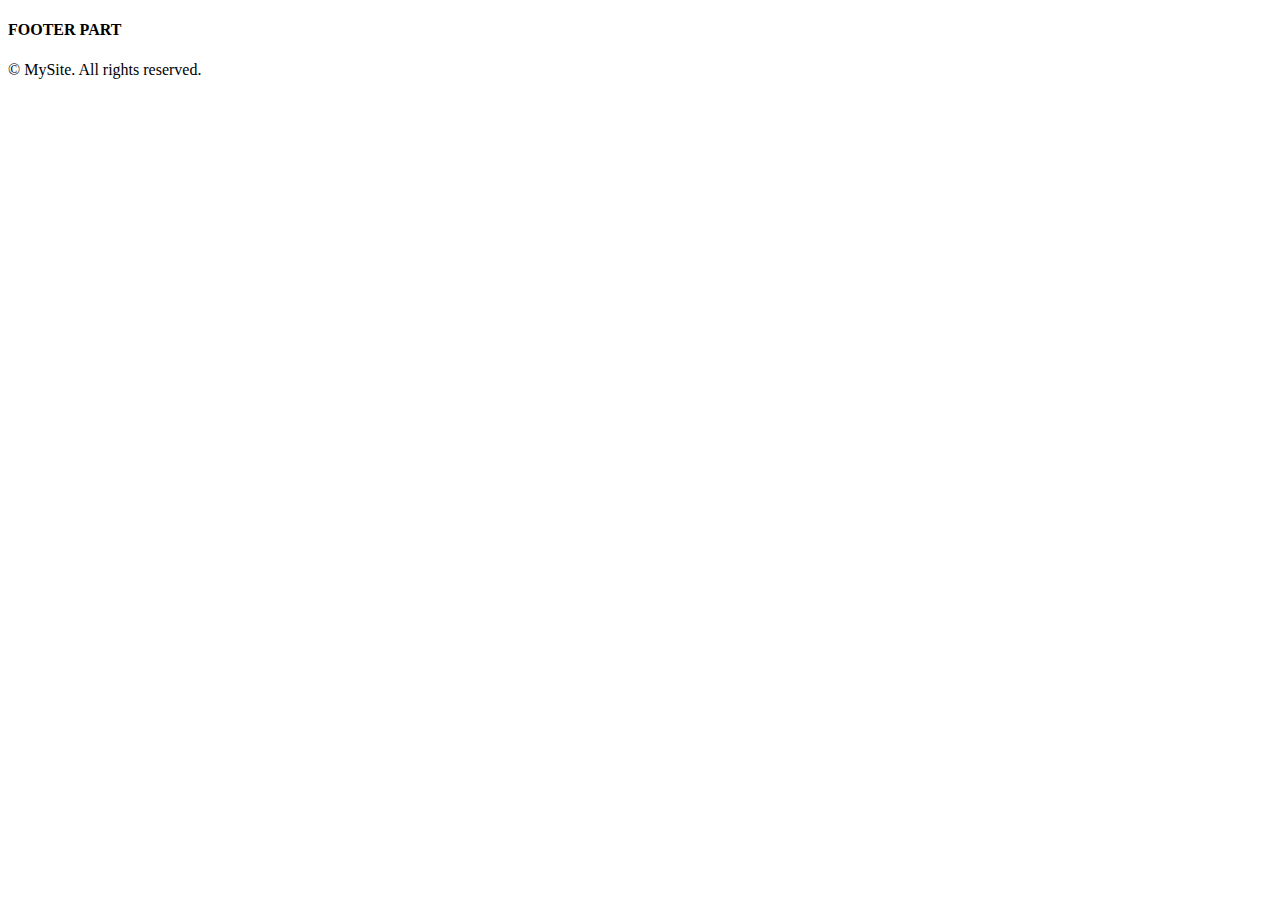
<file: components/footer.html>
<!DOCTYPE html>
<html lang="en">

<head>
    <meta charset="UTF-8">
    <meta name="viewport" content="width=device-width, initial-scale=1.0">
    <title>Document</title>
</head>

<h4>FOOTER PART</h4>
<footer class="site-footer">
    <p>&copy; <span id="current-year"></span> MySite. All rights reserved.</p>
</footer>

</html>
</file>
